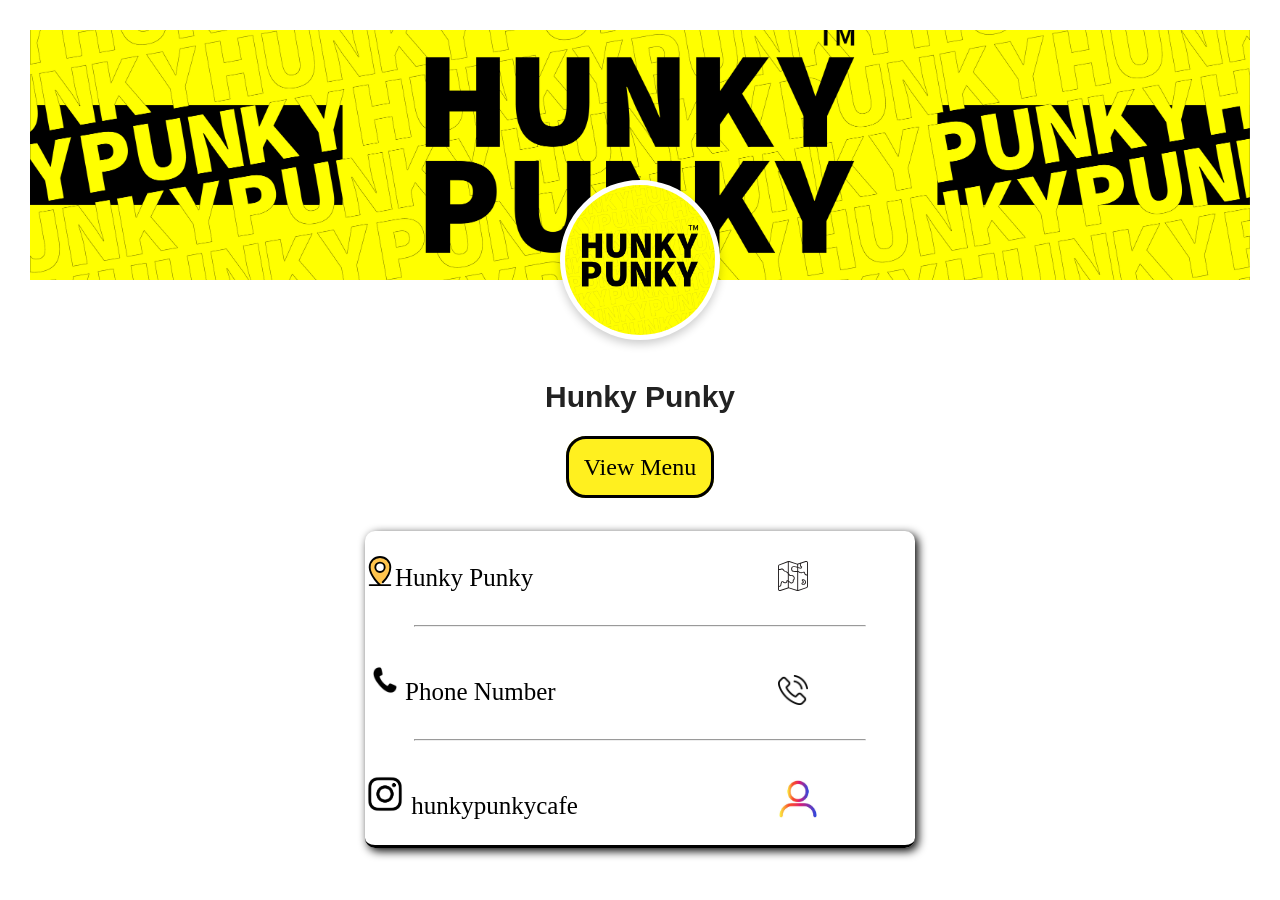
<file: index.html>
<!doctype html>
<html lang="en">
  <head>
    <meta charset="UTF-8" />
    <meta name="viewport" content="width=device-width, initial-scale=1.0" />
    <title>Hunky Punky</title>
    <link rel="stylesheet" href="./styles.css" />
  </head>
  <body>
    <header>
      <div class="banner"></div>
      <div class="profile-pic">
        <img src="./profile2.jpg" alt="Hunky Punky Logo" />
      </div>
    </header>
    <main>
      <section class="button">
        <h1>Hunky Punky</h1>
        <a href="./menu.html" class="a">View Menu</a>
      </section>
      <section class="section2">
        <div class="div1">
          <p class="location">
            <img src="./location-1-svgrepo-com.svg" alt="" width="30" />Hunky
            Punky
          </p>
          <a
            href="https://maps.app.goo.gl/7iw9R2XJk4hysBH47"
            class="map"
            target="_blank"
            ><img src="./map-svgrepo-com.svg" alt="" width="30"
          /></a>
        </div>

        <hr />

        <div class="div2">
          <p class="phone">
            <img src="./download.jpeg" alt="" width="40" />Phone Number
          </p>
          <a href="https://wa.me/201029906789" class="phone2" target="_blank">
            <img src="./phone-call.png" alt="" width="30" />
          </a>
        </div>

        <hr />

        <div class="div3">
          <p class="ig">
            <img src="./download.png" alt="" width="40px" /> hunkypunkycafe
          </p>
          <a
            href="https://www.instagram.com/hunkypunkycafe?igsh=aWsyM3N0eW92bXZ2"
            target="_blank"
            class="profile"
          >
            <img src="./images.jpeg" alt="" width="40" />
          </a>
        </div>
      </section>
    </main>
  </body>
</html>
</file>
<file: styles.css>
body {
  margin: 30px;
  padding: 0px;
  box-sizing: border-box;
}
.banner {
  background: #ffeb00;
  height: 250px;
  background-image: url("./background.png");
  background-size: cover;
  background-position: center;
  position: relative;
}
.profile-pic {
  width: 150px;
  height: 150px;
  background: white;
  border-radius: 50%;
  border: 5px solid #fff;
  overflow: hidden;
  position: absolute;
  top: 180px;
  left: 50%;
  transform: translateX(-50%);
  box-shadow: 0 4px 10px rgba(0, 0, 0, 0.2);
}
.profile-pic img {
  width: 100%;
  height: 100%;
  object-fit: cover;
}
h1 {
  margin-top: 100px;
  font-size: 26px;
  font-weight: bold;
  color: #222;
}

.a {
  color: black;
  background-color: rgba(255, 238, 0, 0.877);
  border-radius: 20px;
  padding: 15px;
  border: solid;
  text-decoration: none;
  font-size: x-large;
}
.a:hover {
  color: cornsilk;
  background-color: black;
  border: none;
}
.button {
  margin-top: 50px;
  text-align: center;
}
h1 {
  margin-bottom: 40px;
  font-size: 30px;
  font-family: "Franklin Gothic Medium", "Arial Narrow", Arial, sans-serif;
}
.location {
  font-size: 25px;
}
.div1 {
  display: grid;
  grid-template-columns: 3fr 1fr;
}
.section2 {
  border-bottom: solid;
  border-radius: 10px;
  box-shadow: 3px 3px 10px;
  width: 550px;
  margin: auto;
  margin-top: 50px;
}
.map img {
  margin-top: 30px;
}
.section2 hr {
  width: 450px;
}
.phone {
  font-size: 25px;
}
.div2 {
  display: grid;
  grid-template-columns: 3fr 1fr;
}
.phone2 {
  margin-top: 40px;
}
.div3 {
  display: grid;
  grid-template-columns: 3fr 1fr;
}
.ig {
  font-size: 25px;
}
.profile {
  margin-top: 30px;
}
</file>
